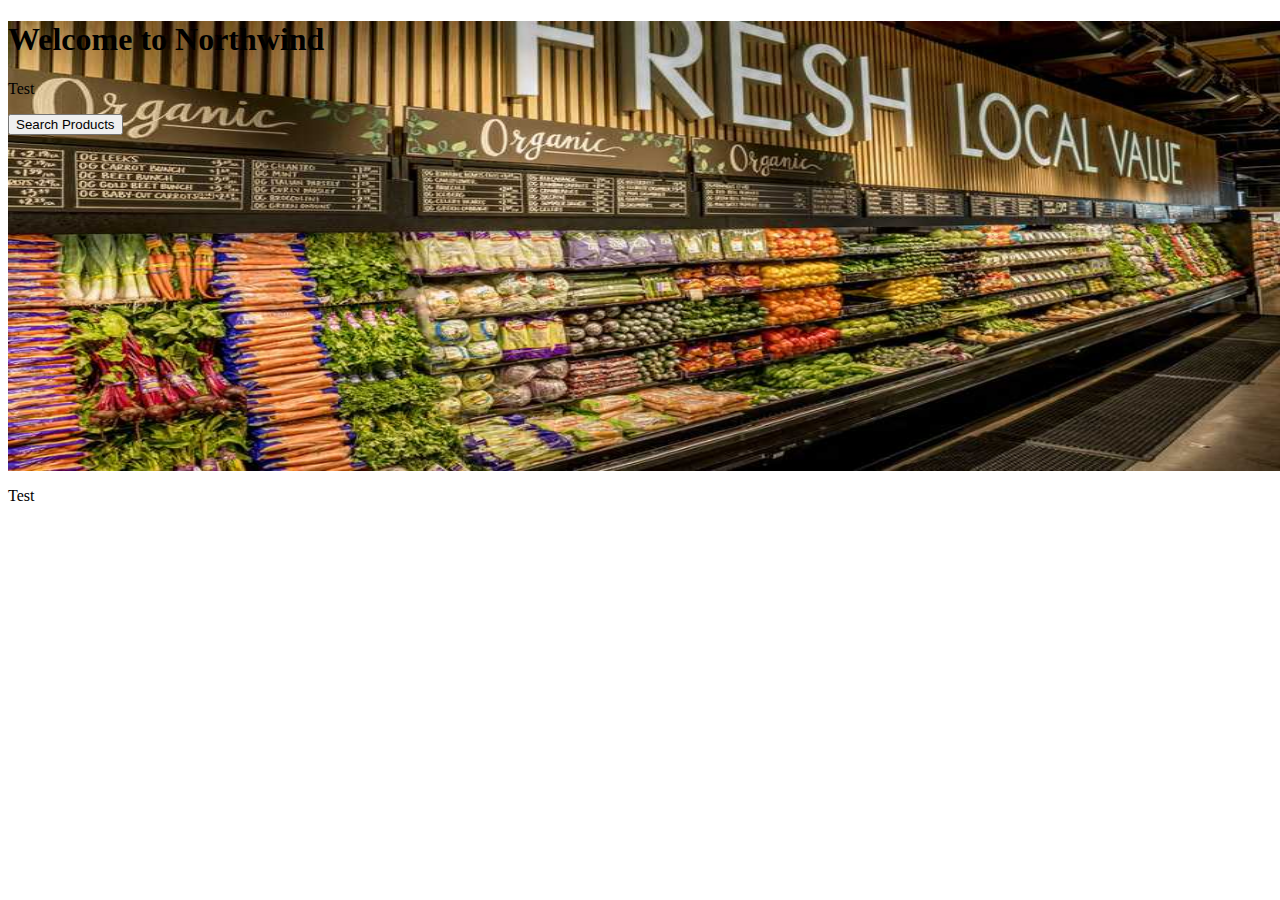
<file: index.html>
<!DOCTYPE html>
<html lang="en">

<head>
    <meta charset="UTF-8">
    <meta http-equiv="X-UA-Compatible" content="IE=edge">
    <meta name="viewport" content="width=device-width, initial-scale=1.0">

    <link rel="stylesheet" href="css/index.css">
    <link href="https://cdn.jsdelivr.net/npm/bootstrap@5.2.3/dist/css/bootstrap.min.css" rel="stylesheet" integrity="sha384-rbsA2VBKQhggwzxH7pPCaAqO46MgnOM80zW1RWuH61DGLwZJEdK2Kadq2F9CUG65" crossorigin="anonymous">
    <title>Northwind Grocery</title>
</head>

<body>

    <header>
        <div class="p-5 mb-4 bg-light" id="jumbotron">
            <div class="container-fluid py-5">
                <h1 class="display-5 fw-bold text-light">Welcome to Northwind</h1>

                <p class="col-md-8 fs-4">Test</p>

                <a href="search.html">
                    <button class="btn btn-info btn-lg" type="button">Search Products</button>
                </a>
            </div>
        </div>
    </header>

    <main>

        <p>Test</p>

    </main>

    <script src="https://cdn.jsdelivr.net/npm/bootstrap@5.2.3/dist/js/bootstrap.bundle.min.js" integrity="sha384-kenU1KFdBIe4zVF0s0G1M5b4hcpxyD9F7jL+jjXkk+Q2h455rYXK/7HAuoJl+0I4" crossorigin="anonymous"></script>
</body>

</html>
</file>
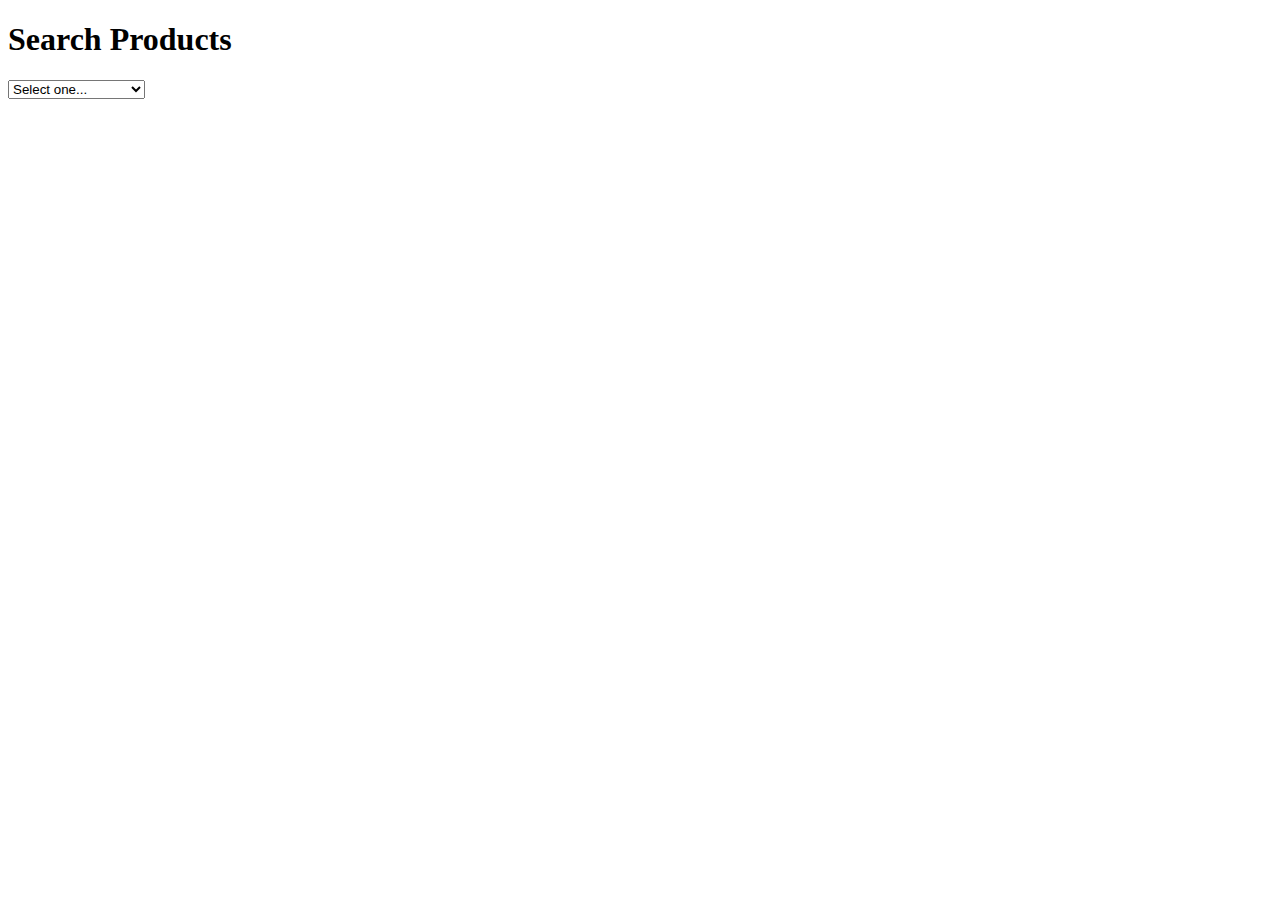
<file: search.html>
<!DOCTYPE html>
<html lang="en">

<head>
    <meta charset="UTF-8">
    <meta http-equiv="X-UA-Compatible" content="IE=edge">
    <meta name="viewport" content="width=device-width, initial-scale=1.0">

    <link rel="stylesheet" href="css/search.css">
    <link href="https://cdn.jsdelivr.net/npm/bootstrap@5.2.3/dist/css/bootstrap.min.css" rel="stylesheet" integrity="sha384-rbsA2VBKQhggwzxH7pPCaAqO46MgnOM80zW1RWuH61DGLwZJEdK2Kadq2F9CUG65" crossorigin="anonymous">
    <title>Northwind Grocery</title>
</head>

<body>

    <header>
        <h1 class="display-1 fw-bold text-center">Search Products</h1>
    </header>

    <main>
        <div class="container">
            <select class="form-control" id="defaultSelect">
                <option value="">Select one...</option>
                <option value="category">Search by category</option>
                <option value="viewAll">View all</option>
            </select>

            <select id="categorySelect" class="form-control"></select>
        </div>

        <div class="container">
            <div class="row row-cols-1 row-cols-md-3 g-4" id="divForResults">
                
            </div>
        </div>
    </main>

    <script src="scripts/images.js"></script>
    <script src="scripts/search.js"></script>
    <script src="https://cdn.jsdelivr.net/npm/bootstrap@5.2.3/dist/js/bootstrap.bundle.min.js" integrity="sha384-kenU1KFdBIe4zVF0s0G1M5b4hcpxyD9F7jL+jjXkk+Q2h455rYXK/7HAuoJl+0I4" crossorigin="anonymous"></script>
</body>

</html>
</file>
<file: css/index.css>
#jumbotron {
    position: relative;
    background: url("/images/fruitsjumb.jpeg") no-repeat;
    width: 100vw;
    height: 50vh;
    background-size: 100% 100%;
}
</file>
<file: css/search.css>
img {
    height: 350px;
}

h5:hover {
    color: blue;
}
</file>
